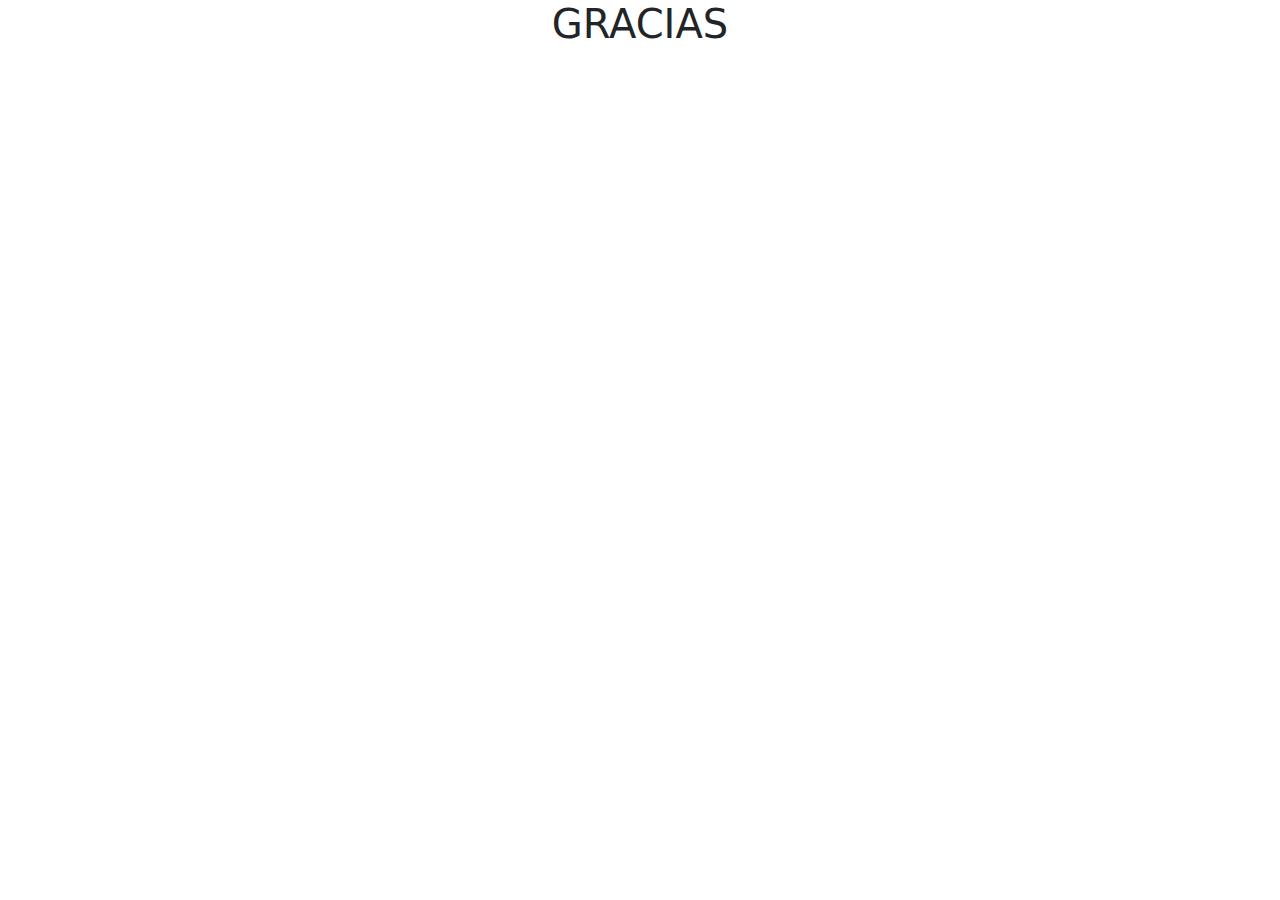
<file: templates/gracias.html>
<!DOCTYPE html>
<html lang="en">
<head>
    <meta charset="UTF-8">
    <meta http-equiv="X-UA-Compatible" content="IE=edge">
    <meta name="viewport" content="width=device-width, initial-scale=1.0">
    <link type="text/css" href="https://cdn.jsdelivr.net/npm/bootstrap@5.1.1/dist/css/bootstrap.min.css" rel="stylesheet">
    <title>Document</title>
</head>
<body>

    <h1 class="text-center">GRACIAS</h1>
    
    <script src="https://cdn.jsdelivr.net/npm/bootstrap@5.1.1/dist/js/bootstrap.bundle.min.js"></script>
</body>
</html>
</file>
